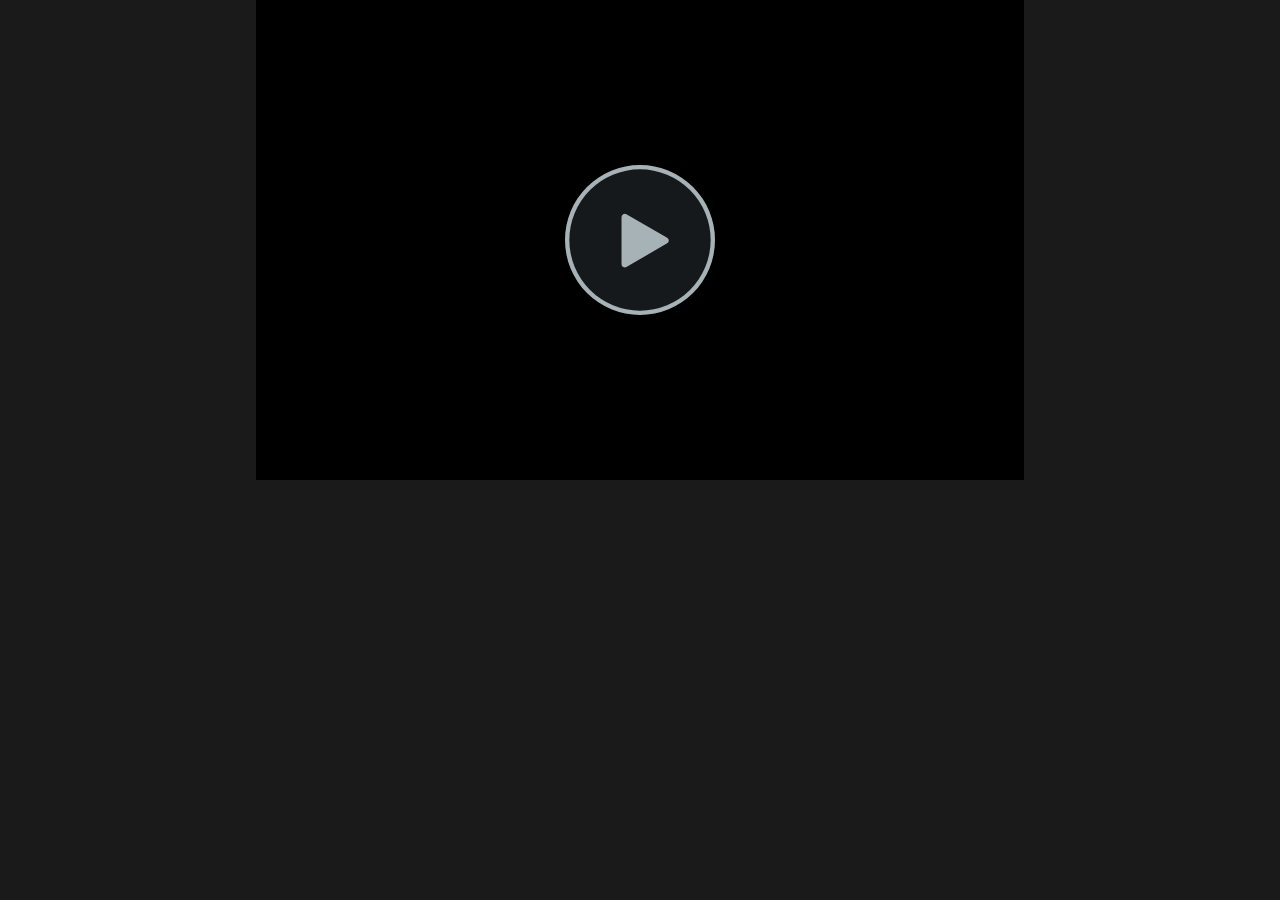
<file: index.html>
<!DOCTYPE HTML>
<html>
<head>

<meta name="google" value="notranslate" /> 
<meta http-equiv="Content-Type" content="text/html; charset=utf-8" />
<meta http-equiv="X-UA-Compatible" content="IE=edge,chrome=1">
<title>EQMS Front-end client Migration </title>

<link href="EQMSRuntimeClientMigration_embed.css" rel="stylesheet" type="text/css">
</head>
<body>
<div class="smart-player-embed-container">
<iframe class="smart-player-embed-iframe" id="embeddedSmartPlayerInstance" src="EQMSRuntimeClientMigration_player.html?embedIFrameId=embeddedSmartPlayerInstance" scrolling="no" frameborder="0" webkitAllowFullScreen mozallowfullscreen allowFullScreen></iframe>
</div>
<script src="scripts/embedded-smart-player.min.js"></script>

</body>
</html>
</file>
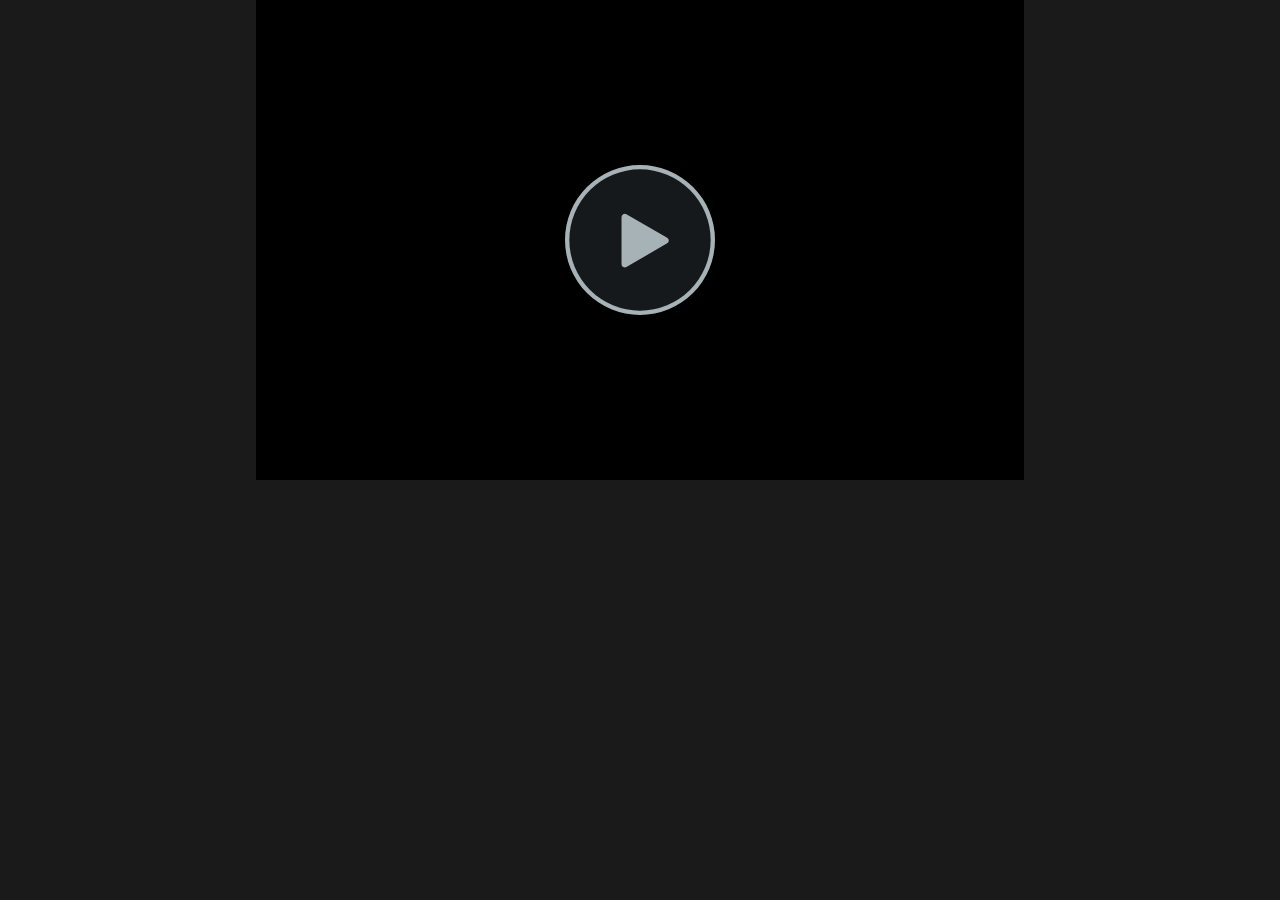
<file: EQMSRuntimeClientMigration.html>
<!DOCTYPE HTML>
<html>
<head>

<meta name="google" value="notranslate" /> 
<meta http-equiv="Content-Type" content="text/html; charset=utf-8" />
<meta http-equiv="X-UA-Compatible" content="IE=edge,chrome=1">
<title>Created by Camtasia 2021</title>

<link href="EQMSRuntimeClientMigration_embed.css" rel="stylesheet" type="text/css">
</head>
<body>
<div class="smart-player-embed-container">
<iframe class="smart-player-embed-iframe" id="embeddedSmartPlayerInstance" src="EQMSRuntimeClientMigration_player.html?embedIFrameId=embeddedSmartPlayerInstance" scrolling="no" frameborder="0" webkitAllowFullScreen mozallowfullscreen allowFullScreen></iframe>
</div>
<script src="scripts/embedded-smart-player.min.js"></script>

</body>
</html>
</file>
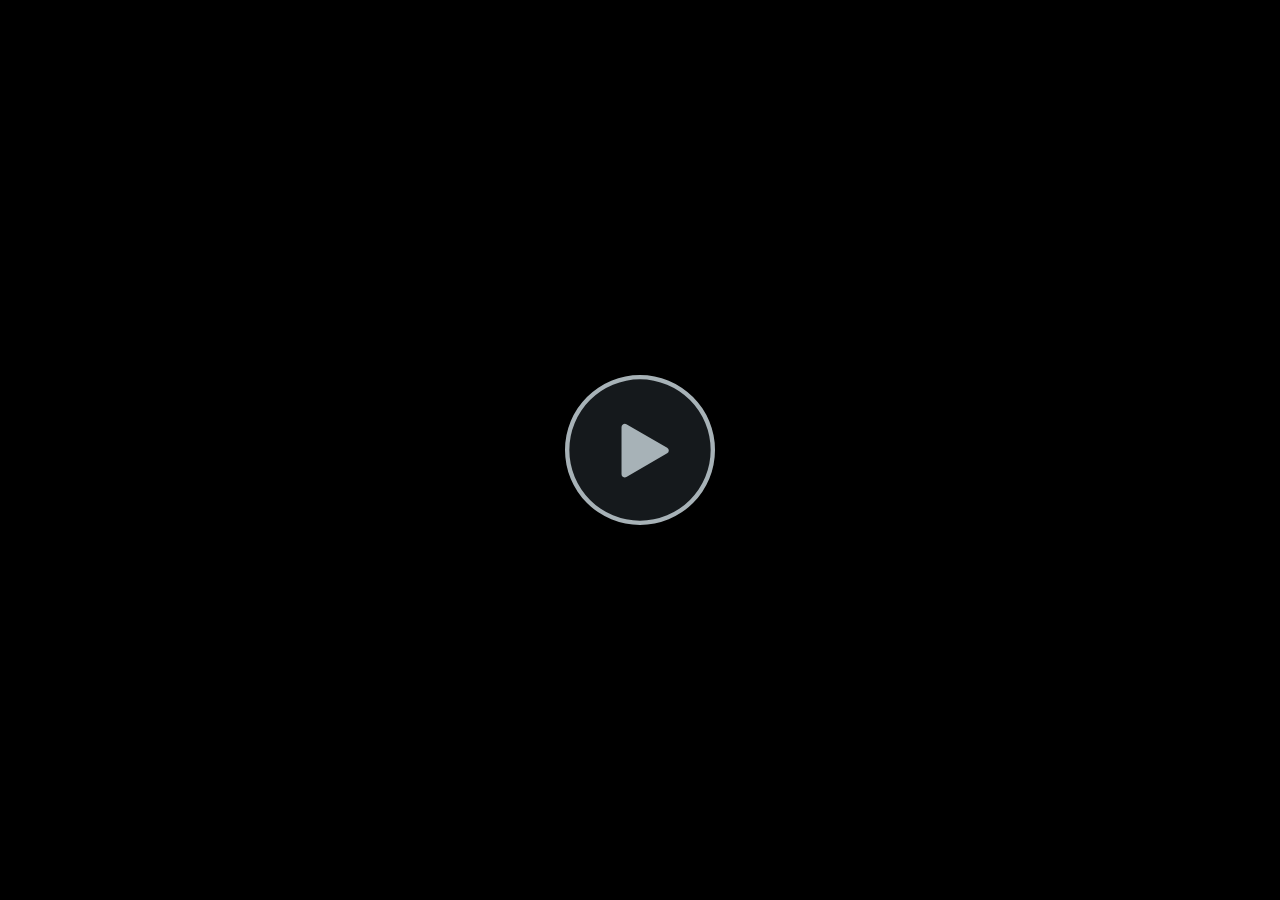
<file: EQMSRuntimeClientMigration_player.html>
<!DOCTYPE html>
<!-- saved from url=(0014)about:internet -->
<html>
<head>
<meta name="google" value="notranslate" /> 
<meta http-equiv="Content-Type" content="text/html; charset=utf-8" />
<meta name="viewport" content="width=device-width, initial-scale=1" />
<meta http-equiv="X-UA-Compatible" content="IE=edge,chrome=1">
<title></title>
    <link href="https://fonts.googleapis.com/css?family=Quicksand|Actor|Source+Sans+Pro:900|Lato:400,700,900|Oswald:400,700|Abel:400|Dosis:600" rel="stylesheet">
<link href="skins/remix/techsmith-smart-player.min.css" rel="stylesheet" type="text/css" />

<style>
html, body {
	background-color: #1a1a1a;
}
</style>
</head>
<body>

<div id="tscVideoContent">
    <img width="32px" height="32px" style="position: absolute; top: 50%; left: 50%; margin: -16px 0 0 -16px"
         src="[data-uri]">
</div>

<script src="scripts/config_xml.js"></script>
<script type="text/javascript">
    (function (window) {
        function setup(TSC) {
             TSC.playerConfiguration.addMediaSrc("EQMSRuntimeClientMigration.mp4");
             TSC.playerConfiguration.setXMPSrc("EQMSRuntimeClientMigration_config.xml");
             TSC.playerConfiguration.setAutoHideControls(true);
             TSC.playerConfiguration.setBackgroundColor("#000000");
             TSC.playerConfiguration.setCaptionsEnabled(false);
             TSC.playerConfiguration.setSidebarEnabled(false);
             TSC.playerConfiguration.setTheme(TSC.themeNames.DUSK);
             TSC.playerConfiguration.allowFastForward = true;
             TSC.playerConfiguration.skipVideoControlsEnabled = true;
             TSC.playerConfiguration.skipVideoDuration = 10;
             
             TSC.playerConfiguration.setAutoPlayMedia(false);
             TSC.playerConfiguration.setPosterImageSrc("EQMSRuntimeClientMigration_First_Frame.png");
             TSC.playerConfiguration.setIsSearchable(true);
             TSC.playerConfiguration.setEndActionType("stop");
             TSC.playerConfiguration.setEndActionParam("true");
             TSC.playerConfiguration.setAllowRewind(-1);
             

             TSC.localizationStrings.setLanguage(TSC.languageCodes.ENGLISH);

            TSC.mediaPlayer.init("#tscVideoContent");
        }

        function loadScript(e,t){if(!e||!(typeof e==="string")){return}var n=document.createElement("script");if(typeof document.attachEvent==="object"){n.onreadystatechange=function(){if(n.readyState==="complete"||n.readyState==="loaded"){if(t){t()}}}}else{n.onload=function(){if(t){t()}}}n.src=e;document.getElementsByTagName("head")[0].appendChild(n)}

        loadScript('scripts/techsmith-smart-player.min.js', function() {
            setup(window["TSC"]);
        });
    }(window));
</script>
</body>
</html>
</file>
<file: EQMSRuntimeClientMigration_embed.css>
@charset "utf-8";

html, body {
  margin: 0;
  width: 100%;
  text-align: center;
  background-color: #1a1a1a;
  box-sizing: border-box;
  overflow: hidden;
}

.smart-player-embed-container {
  margin-left: auto;
  margin-right: auto;
  max-width: 768px;
  height: 0;
  overflow: hidden;
  padding-top: calc(480 / 768 * 100%);
  position: relative;
}

.smart-player-embed-iframe {
  position: absolute;
  top: 0;
  left: 0;
  width: 100%;
  height: 100%;
  max-width: 768px;
  max-height: 480px;
}

.smart-player-embed-iframe:-ms-fullscreen { 
  max-width: 100%;
  max-height: 100%;
}

@media screen and ( max-height: 480px )
{
   .smart-player-embed-iframe {
     max-height: 100vh;
   }
}
</file>
